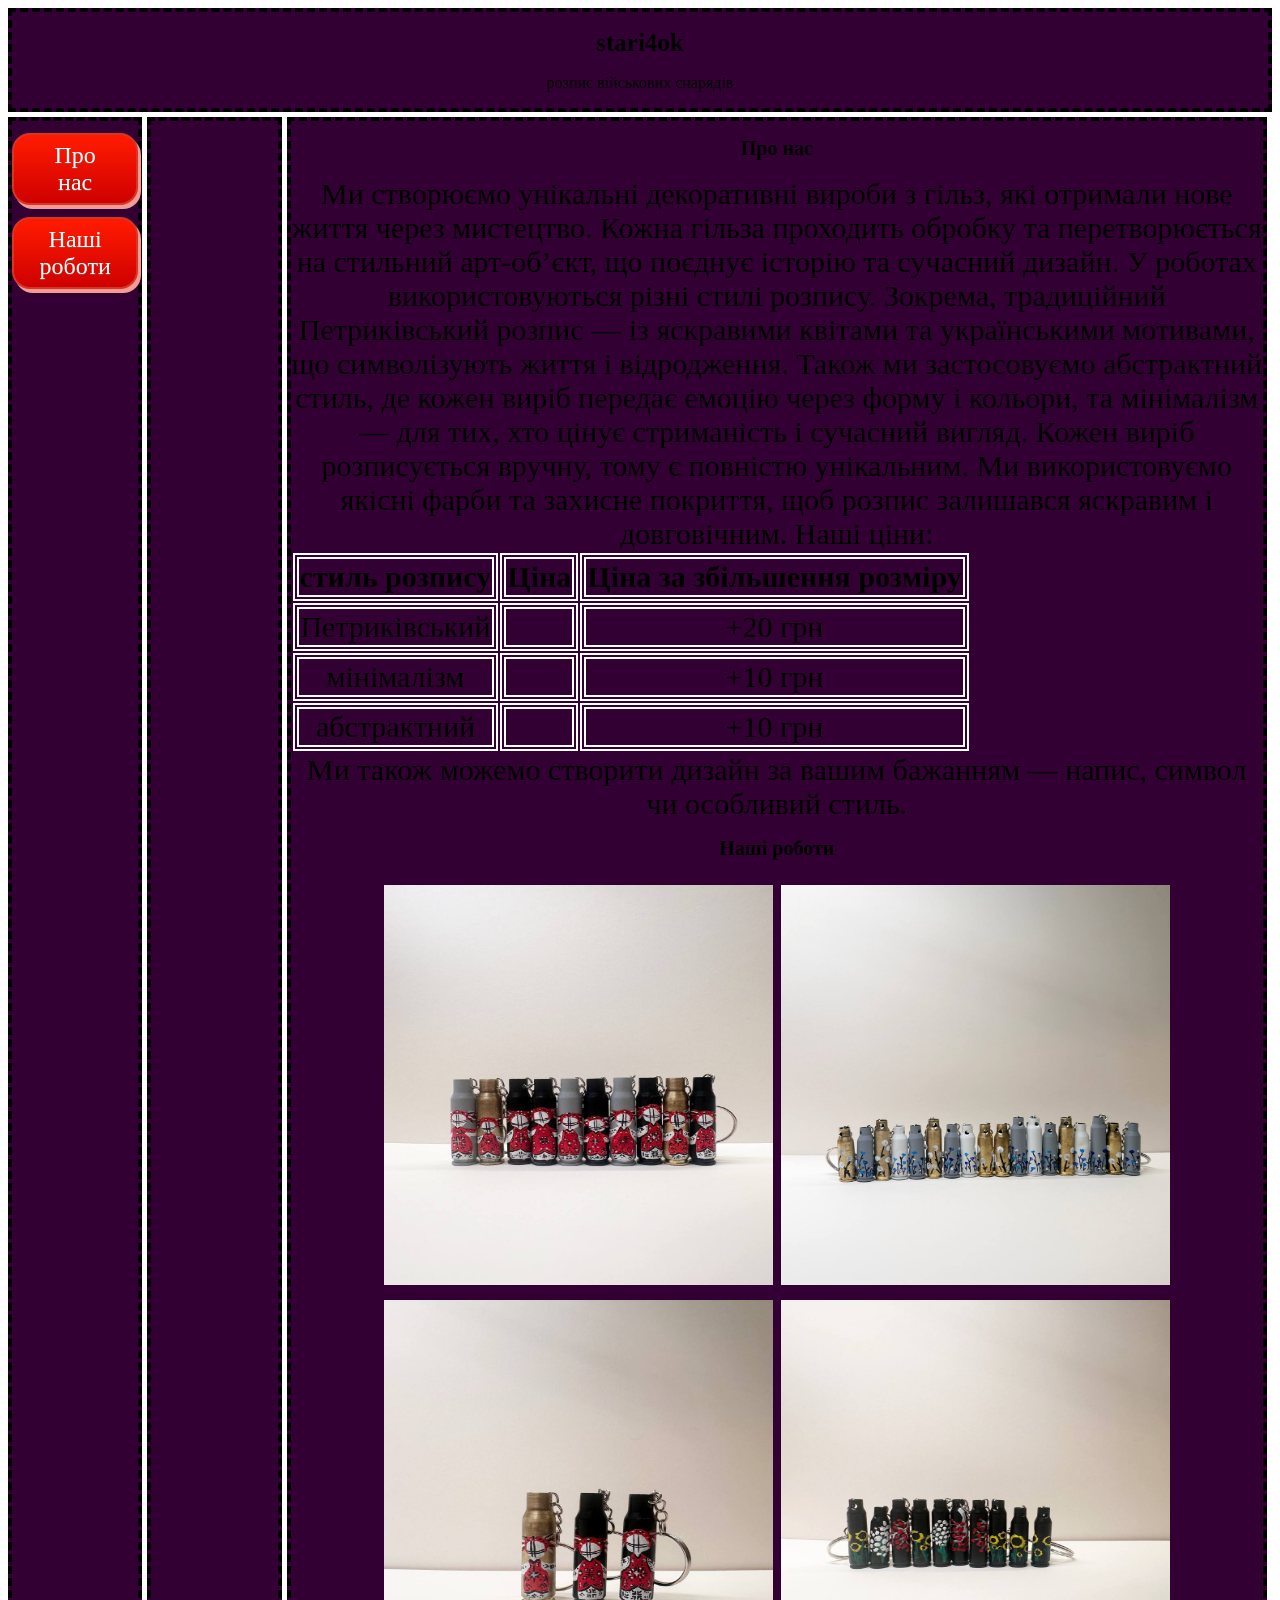
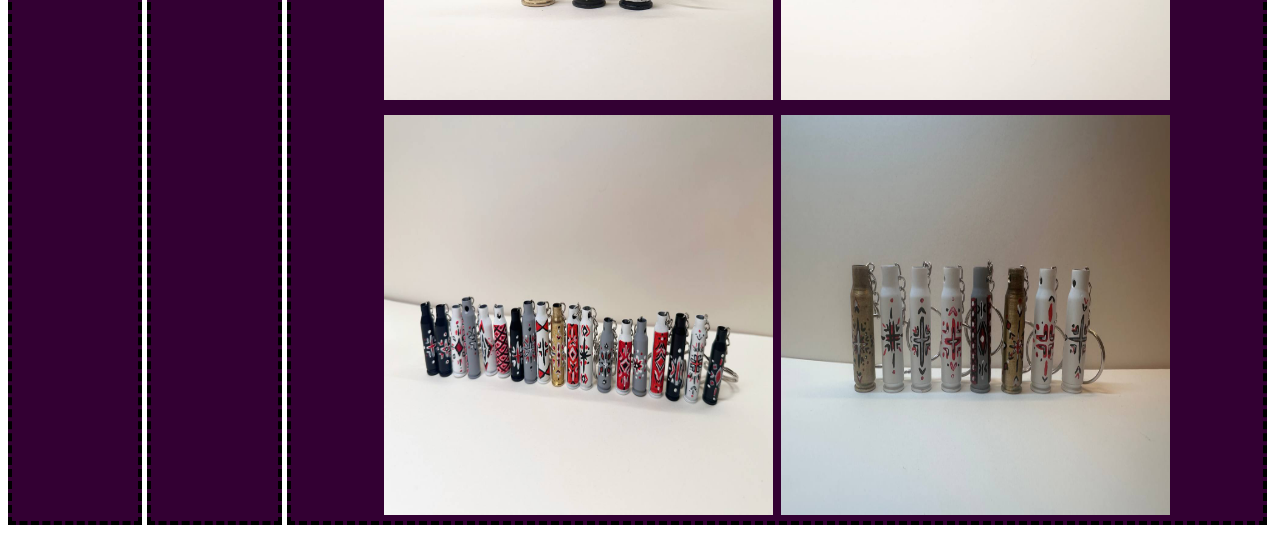
<file: WEB дизайн проекти/index.html>
<!DOCTYPE html>
<html lang="en">
<head>
    <meta charset="UTF-8">
    <meta name="viewport" content="width=device-width, initial-scale=1.0">
    <title>Document</title>
    <link rel="stylesheet" href="css/stari4ok.css">
</head>
<body>
    <header>
        <h1>stari4ok</h1>
        <p>розпис військових снарядів</p>
    </header>
    <div class="ff">
        <nav>
            <a href ="#aboutOur" class = "mB">Про нас</a>
            <a href ="#ourWork" class = "mB">Наші роботи</a>
        </nav>
        <aside>

        </aside>
        <main>
            <h2 id="aboutOur">Про нас</h2>
            <section>
                <article>
                    Ми створюємо унікальні декоративні вироби з гільз, які отримали нове життя через мистецтво. Кожна гільза проходить обробку та перетворюється на стильний арт-об’єкт, що поєднує історію та сучасний дизайн.

                    У роботах використовуються різні стилі розпису. Зокрема, традиційний Петриківський розпис — із яскравими квітами та українськими мотивами, що символізують життя і відродження. Також ми застосовуємо абстрактний стиль, де кожен виріб передає емоцію через форму і кольори, та мінімалізм — для тих, хто цінує стриманість і сучасний вигляд.

                    Кожен виріб розписується вручну, тому є повністю унікальним. Ми використовуємо якісні фарби та захисне покриття, щоб розпис залишався яскравим і довговічним.

                    Наші ціни:
                    <table>
                        <thead>
                            <th>стиль розпису</th>
                            <th>Ціна</th>
                            <th>Ціна за збільшення розміру</th>
                        </thead>
                        <thead>
                            <tr>
                                <td>Петриківський</td>
                                <td></td>
                                <td>+20 грн</td>
                            </tr>
                            <tr>
                                <td>мінімалізм</td>
                                <td></td>
                                <td>+10 грн</td>
                            </tr>
                            <tr>
                                <td>абстрактний</td>
                                <td></td>
                                <td>+10 грн</td>
                            </tr>
                        </thead>
                    </table>

                    Ми також можемо створити дизайн за вашим бажанням — напис, символ чи особливий стиль.
                </article>
            </section>
            <h2 id="ourWork">Наші роботи</h2>
            <section>
                <article>
                    <img src="img/photo_2026-01-20_18-07-47.jpg" frameborder="0" class="pc"></img>
                    <img src="img/photo_2026-01-20_18-07-48 (2).jpg" frameborder="0" class="pc"></img>
                    <img src="img/photo_2026-01-20_18-07-48.jpg" frameborder="0" class="pc"></img>
                    <img src="img/photo_2026-01-20_18-07-49 (2).jpg" frameborder="0" class="pc"></img>
                    <img src="img/photo_2026-01-20_18-07-49.jpg" frameborder="0" class="pc"></img>
                    <img src="img/photo_2026-01-21_17-43-55.jpg" frameborder="0" class="pc"></img>
                </article>
            </section>
        </main>
        <footer>

        </footer>
    </div>
</body>
</html>
</file>
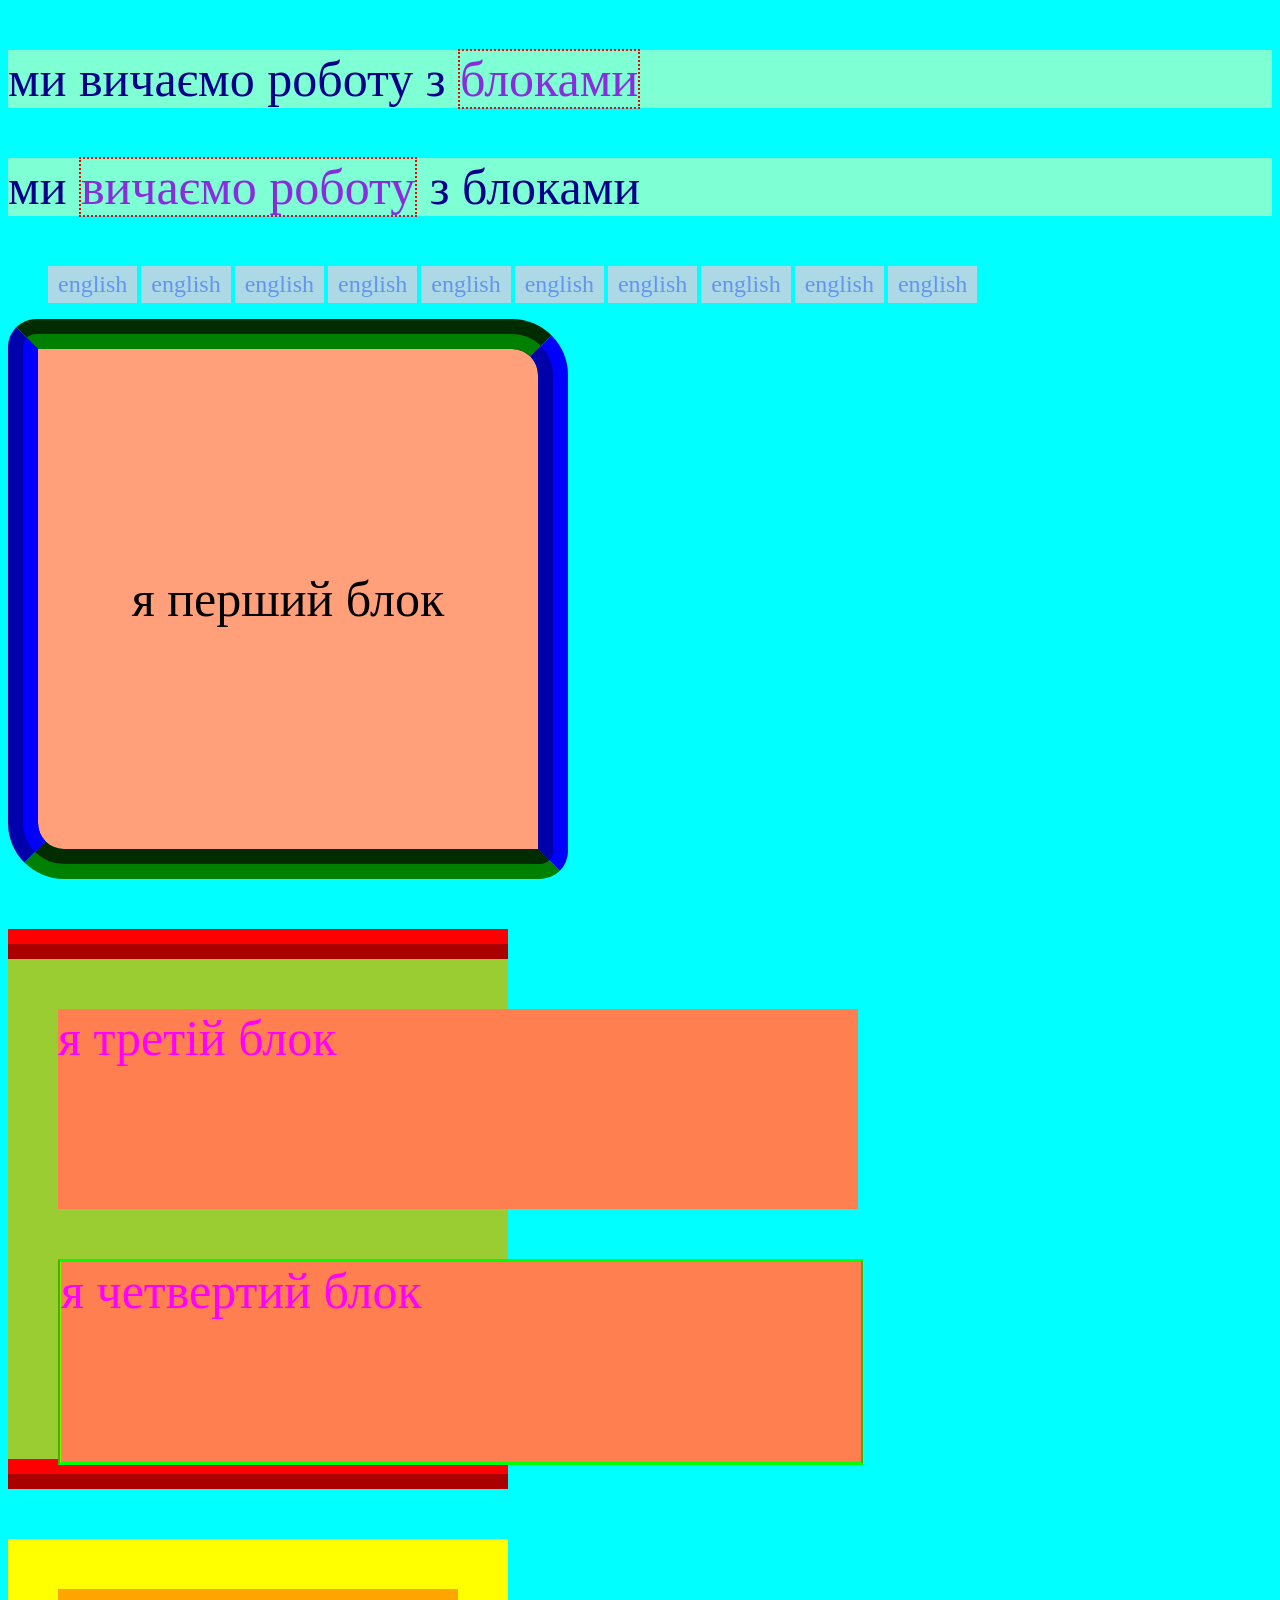
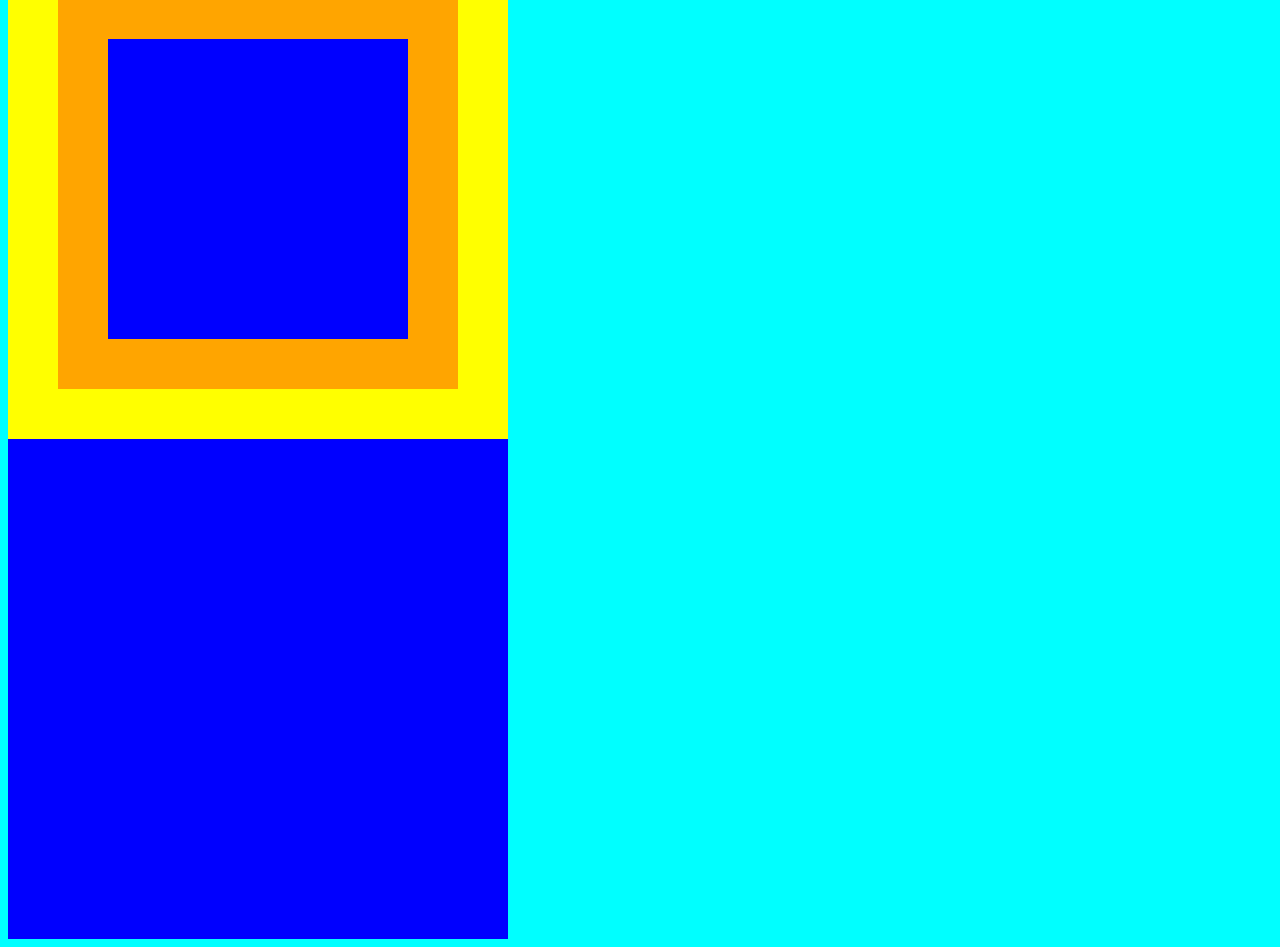
<file: WEB дизайн проекти/blocks.html>
<!DOCTYPE html>
<html lang="en">
<head>
    <meta charset="UTF-8">
    <meta name="viewport" content="width=device-width, initial-scale=1.0">
    <title>blocks</title>
    <link rel="stylesheet" href="css/block.css">
</head>
<body>
    <p>ми вичаємо роботу з <span>блоками</span></p>
    <p>ми <span>вичаємо роботу</span> з блоками</p>
    <ul>
        <li>english</li>
        <li>english</li>
        <li>english</li>
        <li>english</li>
        <li>english</li>
        <li>english</li>
        <li>english</li>
        <li>english</li>
        <li>english</li>
        <li>english</li>
    </ul>
    <div id="d1"> я перший блок</div>
    <div id="d2">
        <div id="d3">я третій блок</div>
        <div id="d4">я четвертий блок</div>
    </div>
    <div id="t1">
        <div id="t2">
            <div id="t3"></div>
        </div>
    </div>
    <div id="s1">
        <div id="s2">
            <div id="s3"></div>
        </div>
    </div>
</body>
</html>
</file>
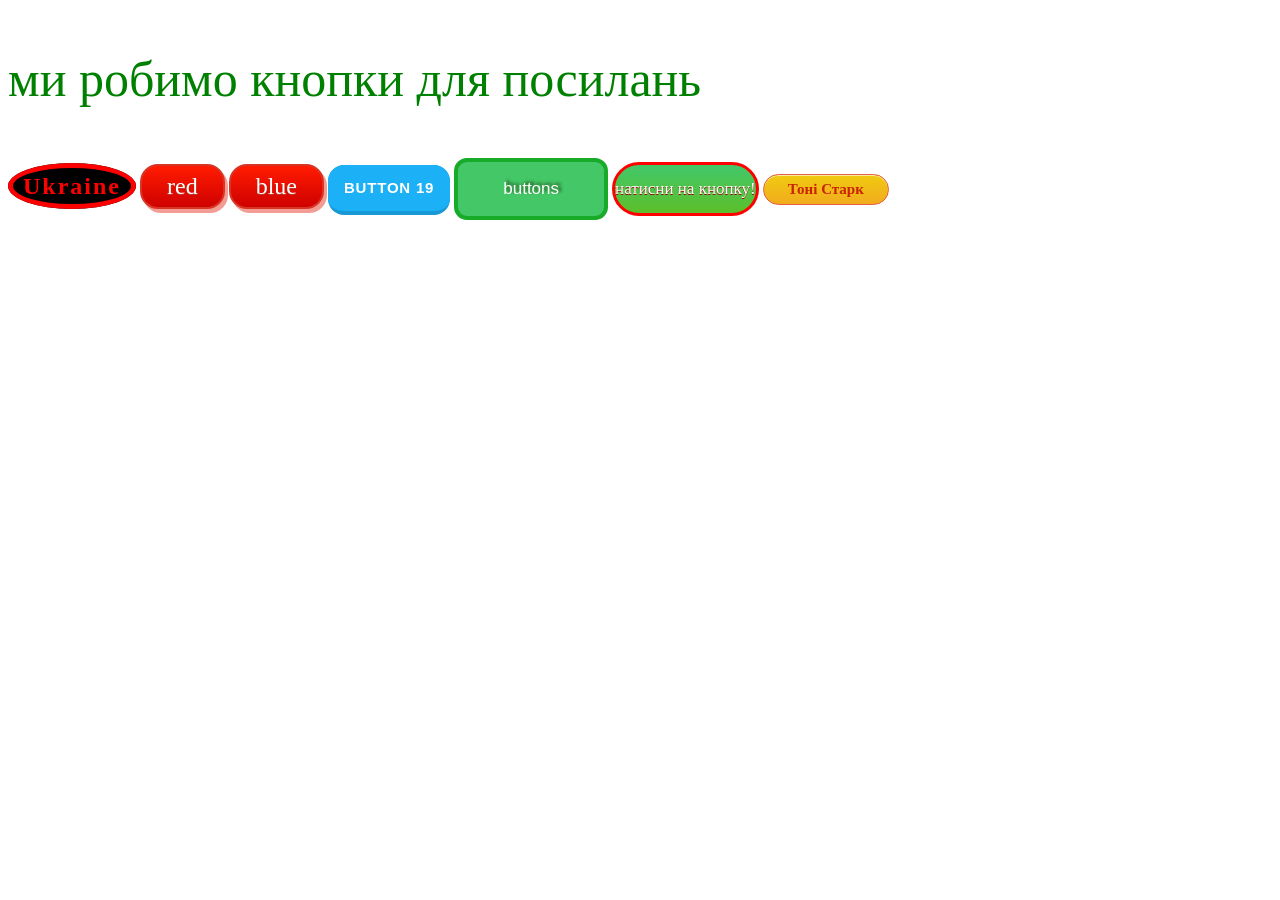
<file: WEB дизайн проекти/button.html>
<!DOCTYPE html>
<html lang="en">
<head>
    <meta charset="UTF-8">
    <meta name="viewport" content="width=device-width, initial-scale=1.0">
    <title>Document</title>
    <link rel="stylesheet" href="css/Button.Css">
</head>
<body>
    <p>ми робимо кнопки для посилань</p>
    <a href="text.html" target="_blank" class="a1">Ukraine</a>
    <a href="text.html" class="myButton" target="_blank">red</a>
    <a href="text.html" class = "myButton" target="_blank">blue</a>
    <a href="text.html" class="button-19">Button 19</a>
    <a href="https://www.bestcssbuttongenerator.com/" class="myButtton" target="_blank">buttons</a>
    <a href="https://en.wikipedia.org/wiki/Walter_White_(Breaking_Bad)" class="рр" target="_blank">натисни на кнопку!</a>
    <a href="https://uk.wikipedia.org/wiki/%D0%A2%D0%BE%D0%BD%D1%96_%D0%A1%D1%82%D0%B0%D1%80%D0%BA" class="kk" target="_blank">Тоні Старк</a>
</body>
</html>
</file>
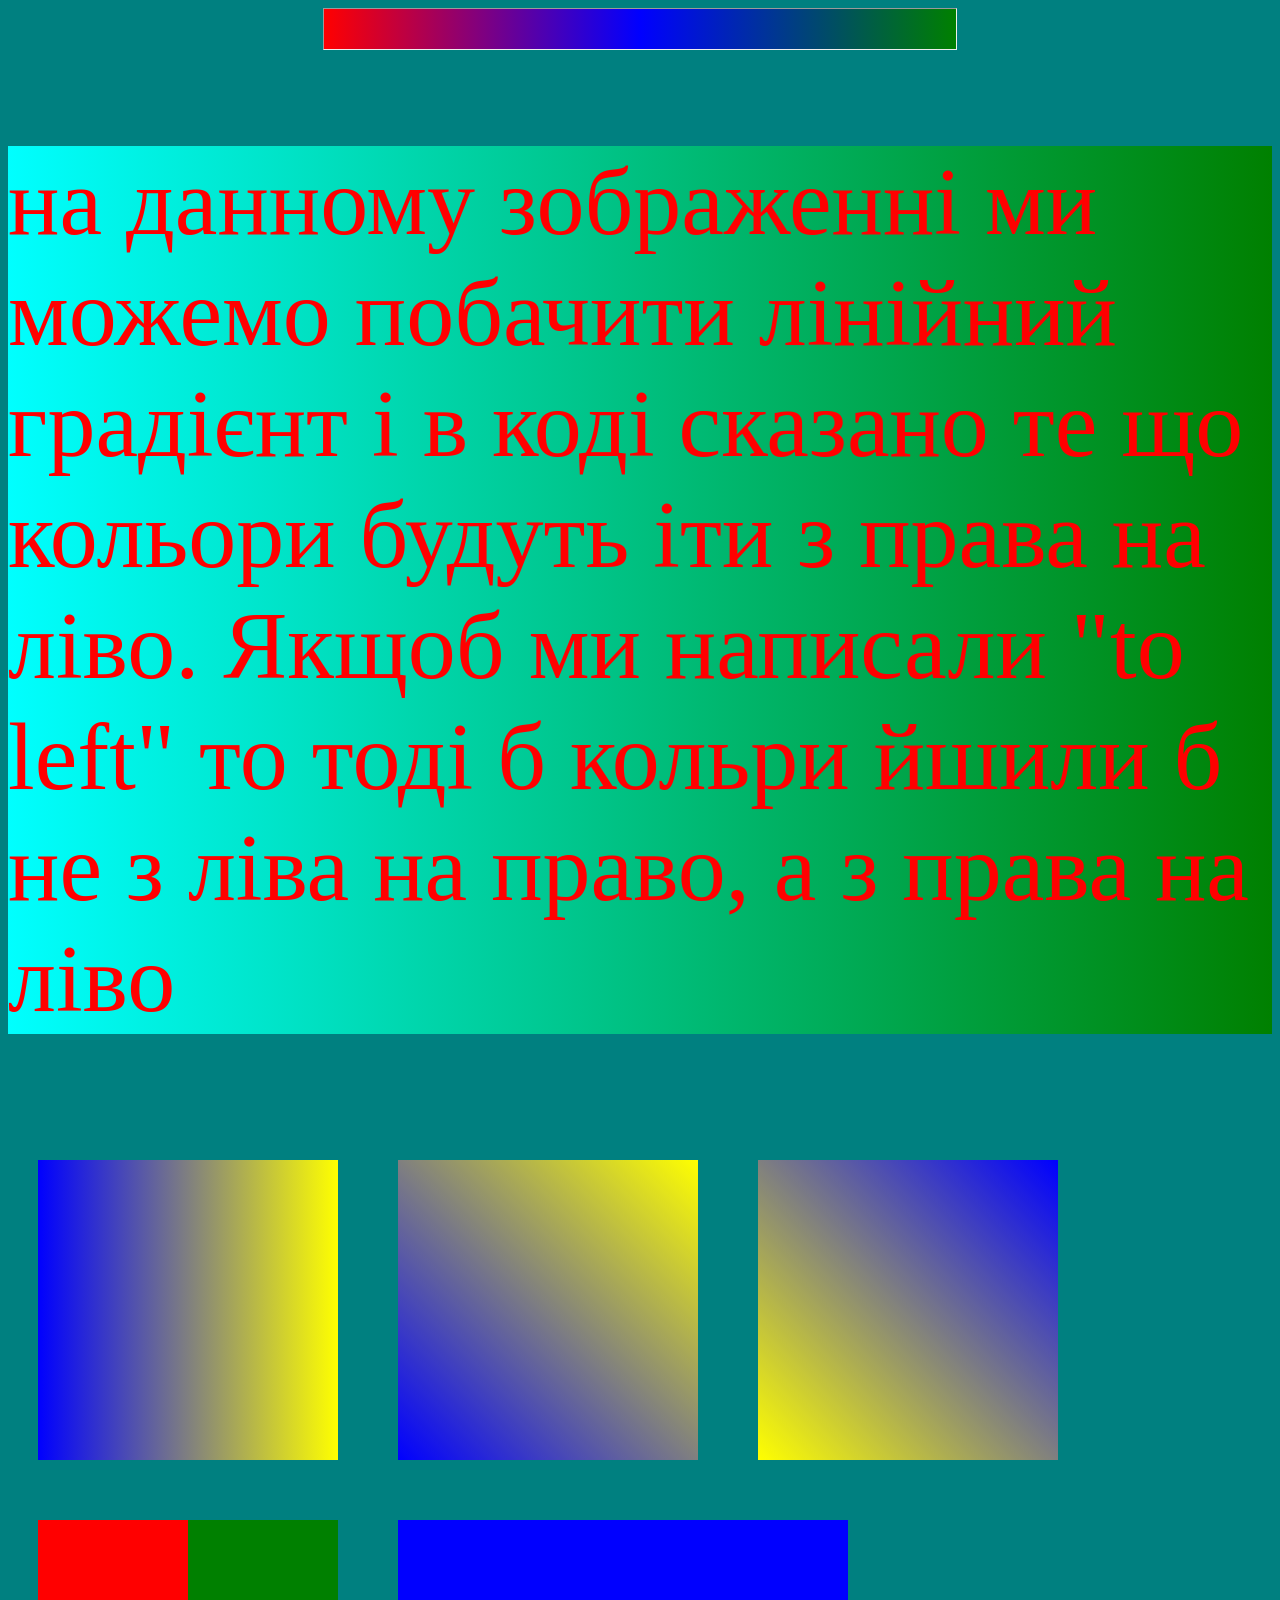
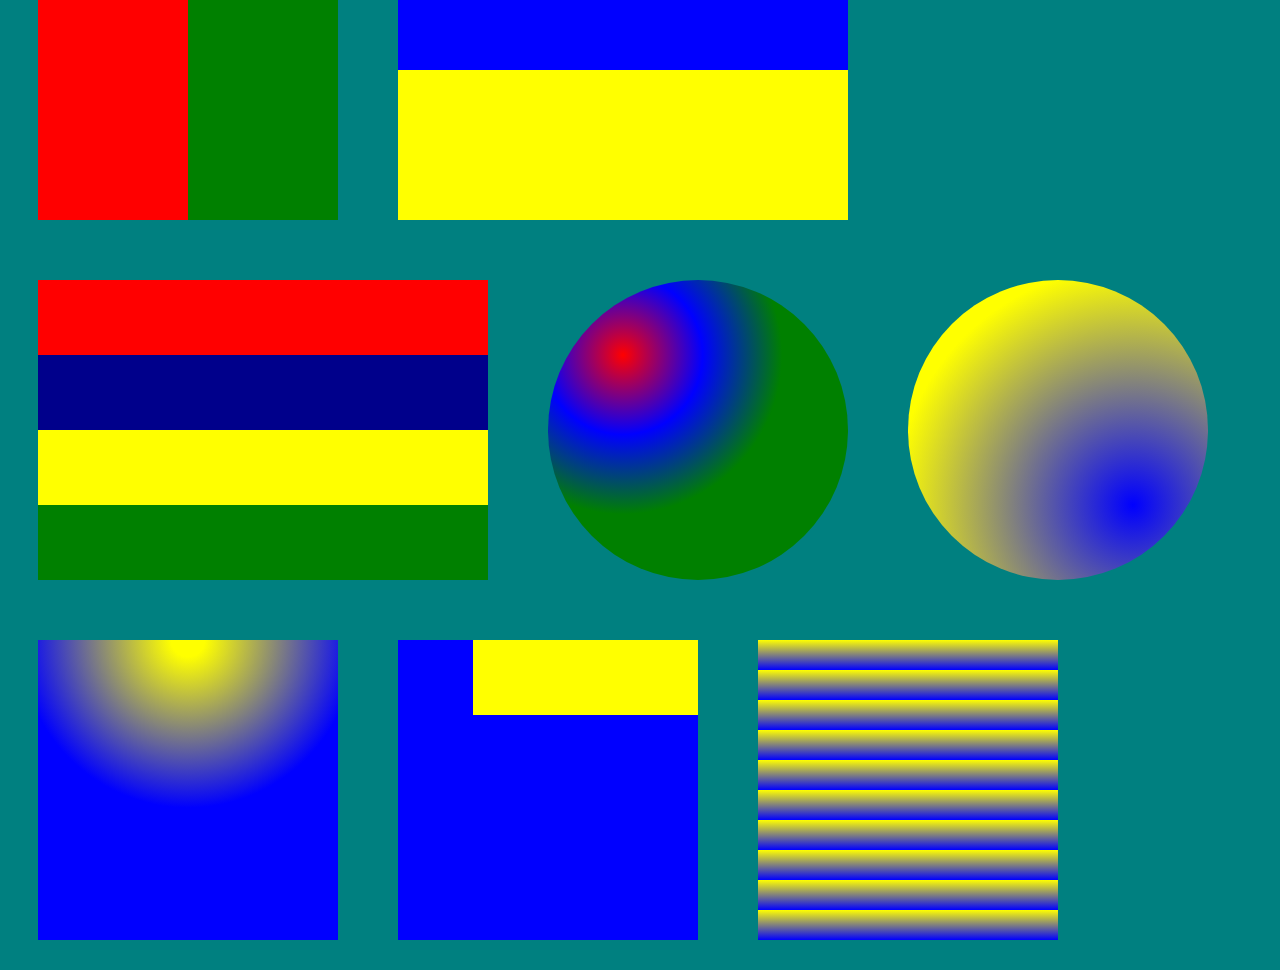
<file: WEB дизайн проекти/Gradients.html>
<!DOCTYPE html>
<html lang="uk">
<head>
    <meta charset="UTF-8">
    <meta name="viewport" content="width=device-width, initial-scale=1.0">
    <title>gradients</title>
    <style>
        body {
            background-color: teal;
        }
        p {
            color: red;
            font-size: 1in;
            background: linear-gradient(to left, green, aqua);
        }
        div {
            width: 300px;
            height: 300px;
            margin: 30px;
            float: left;
        }
    </style>
</head>
<body>
    <hr Style="background: linear-gradient(to right, red, blue,green); width: 50%; height: 40px;">
    <p margin="300px">на данному зображенні ми можемо побачити лінійний градієнт і в коді сказано те що кольори будуть іти з права на ліво. Якщоб ми написали "to left" то тоді б кольри йшили б не з ліва на право, а з права на ліво</p>
    <div style="background: linear-gradient(to right, blue,yellow);"></div>
    <div style="background: linear-gradient(45deg, blue,yellow);"></div>
    <div style="background: linear-gradient(225deg, blue,yellow);"></div>
    <div style="background: linear-gradient(to right, red 50%, green 50%);"></div>
    <div style="background: linear-gradient(blue 50%,yellow 50%); width: 450px;"></div>
    <div style="background: linear-gradient(to bottom, red 0% 25%,darkblue 25% 50%,yellow 50% 75%,green 75% 100%); width: 450px;"></div>
    <div style="background: radial-gradient(circle at 25% 25%, red, blue, green 50%); border-radius: 3in;"></div>
    <div style="background: radial-gradient(circle at 75% 75%,blue,yellow 75%); border-radius: 3in;"></div>
    <div style="background: radial-gradient(circle at 50% 0%, yellow 5%, blue 50%);"></div>
    <div style="background: conic-gradient(at 25% 25%, yellow 0% 25%, blue 25%);"></div>
    <div style="background: repeating-linear-gradient(yellow 10%, blue 20%);"></div>
</body>
</html>
</file>
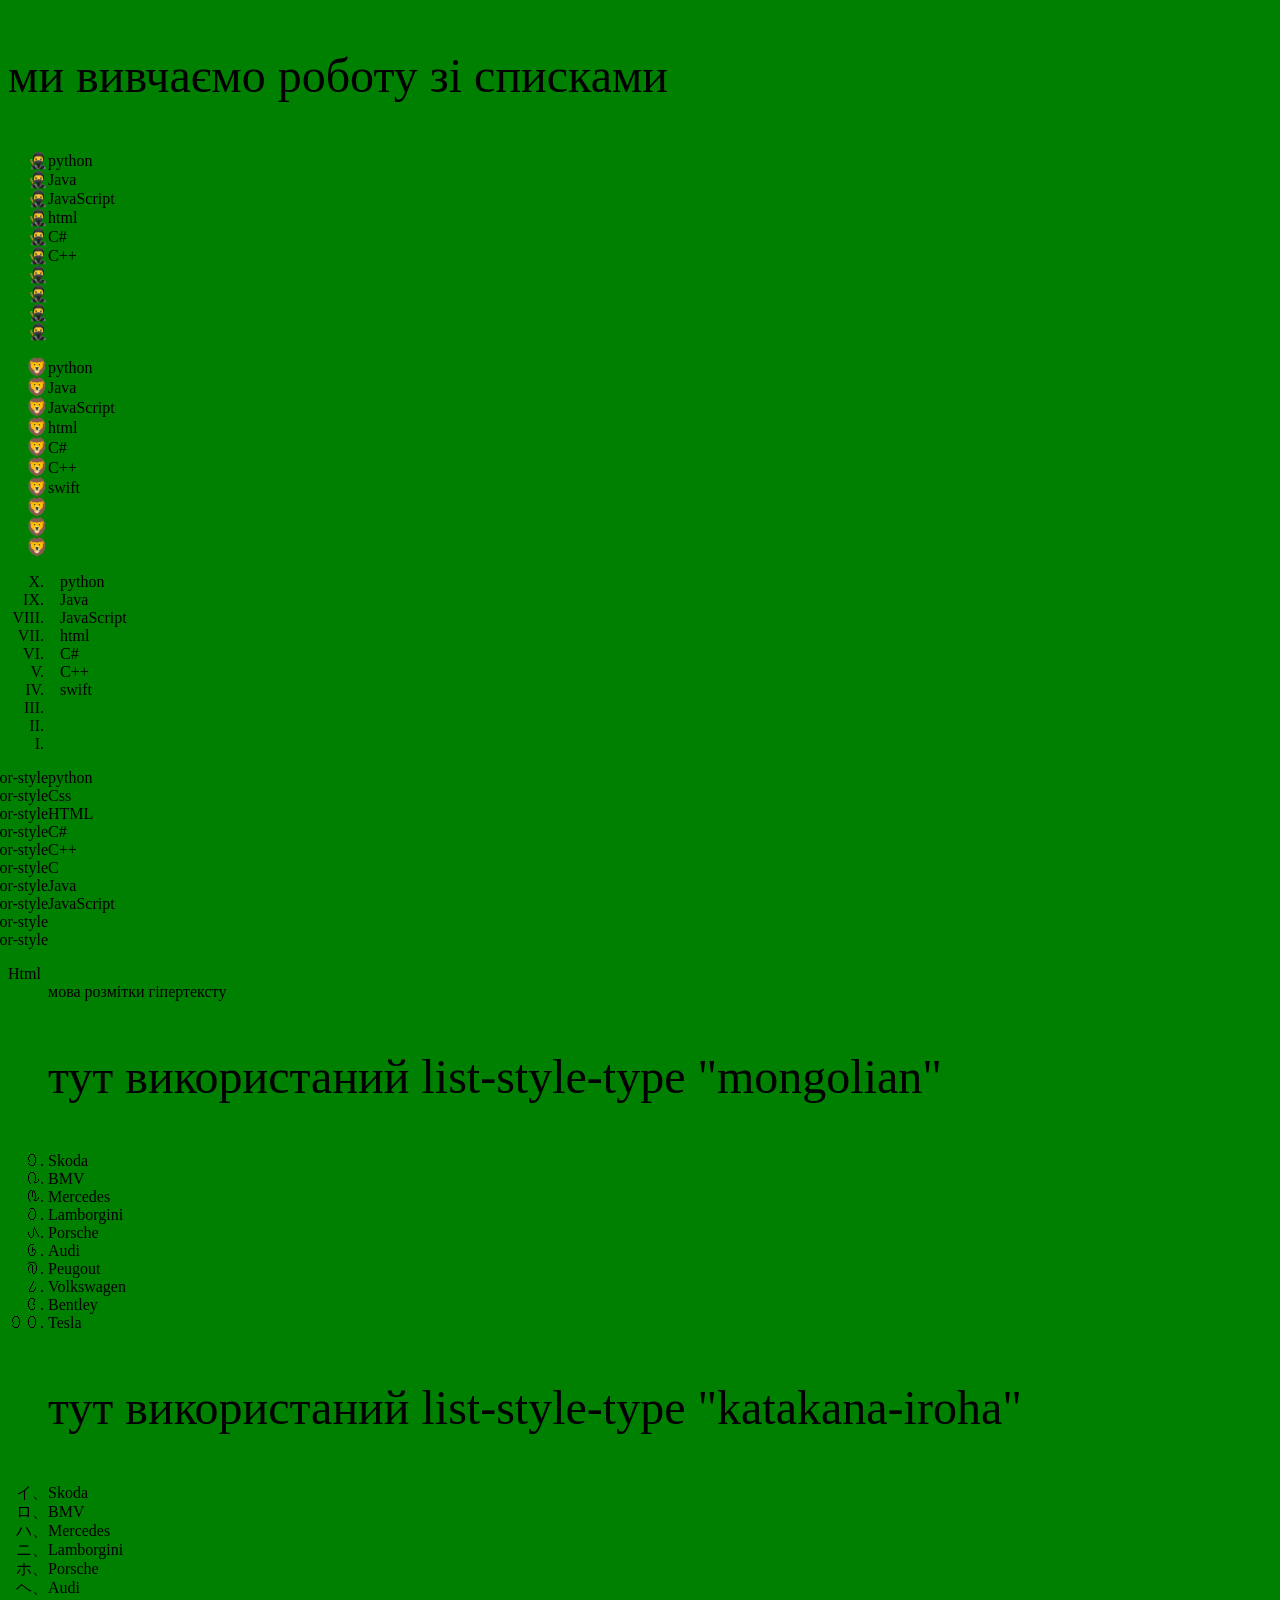
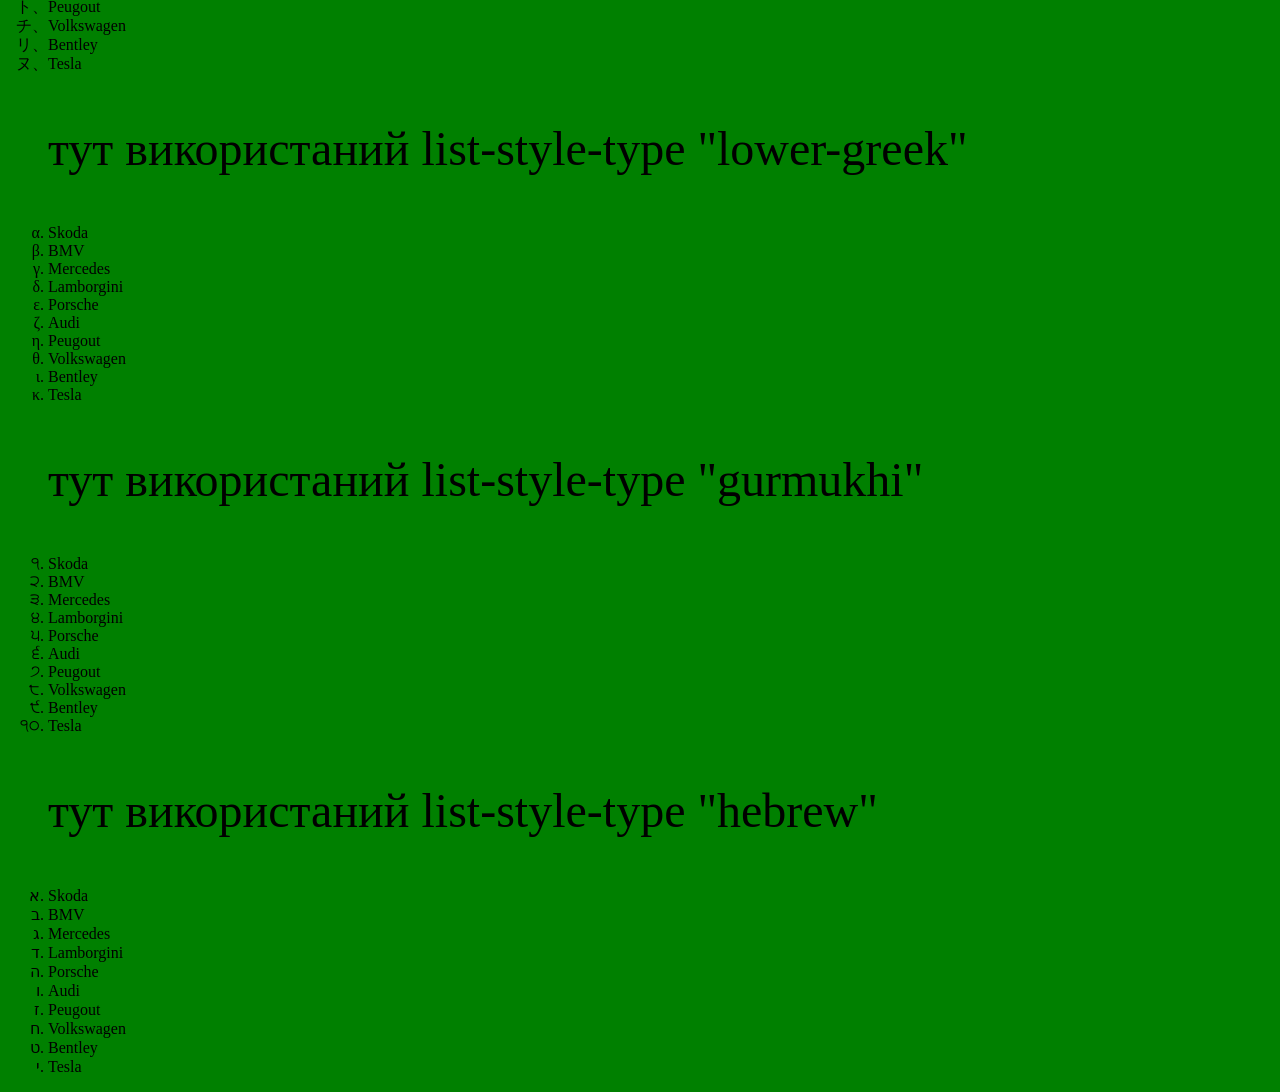
<file: WEB дизайн проекти/lists.html>
<!DOCTYPE html>
<html lang="en">
<head>
    <meta charset="UTF-8">
    <meta name="viewport" content="width=device-width, initial-scale=1.0">
    <title>lists</title>
    <link rel="stylesheet" href="css/lists.css">
</head>
<body>
    <p>ми вивчаємо роботу зі списками</p>
    <ul style = "list-style-type:'\1F977';">
        <li>python</li>
        <li>Java</li>
        <li>JavaScript</li>
        <li>html</li>
        <li>C#</li>
        <li>C++</li>
        <li></li>
        <li></li>
        <li></li>
        <li></li>
    </ul>
    <ul style="list-style-type: '\1F981';" class="l1">
        <li>python</li>
        <li>Java</li>
        <li>JavaScript</li>
        <li>html</li>
        <li>C#</li>
        <li>C++</li>
        <li>swift</li>
        <li></li>
        <li></li>
        <li></li>
    </ul>
    <ol reversed style="list-style-type: upper-roman;" class = "l2">
        <li>python</li>
        <li>Java</li>
        <li>JavaScript</li>
        <li>html</li>
        <li>C#</li>
        <li>C++</li>
        <li>swift</li>
        <li></li>
        <li></li>
        <li></li>
    </ol>
    <ul style="list-style-type: 'egor-style';">
        <li>python</li>
        <li>Css</li>
        <li>HTML</li>
        <li>C#</li>
        <li>C++</li>
        <li>C</li>
        <li>Java</li>
        <li>JavaScript</li>
        <li></li>
        <li></li>
    </ul>
    <dl>
        <dt>Html</dt>
        <dd>мова розмітки гіпертексту</dd>
    </dl>
    <ul class="l3">
        <p>тут використаний list-style-type "mongolian"</p>
        <li>Skoda</li>
        <li>BMV</li>
        <li>Mercedes</li>
        <li>Lamborgini</li>
        <li>Porsche</li>
        <li>Audi</li>
        <li>Peugout</li>
        <li>Volkswagen</li>
        <li>Bentley</li>
        <li>Tesla</li>
    </ul>
    <ul class = "l4">
        <p>тут використаний list-style-type "katakana-iroha"</p>
        <li>Skoda</li>
        <li>BMV</li>
        <li>Mercedes</li>
        <li>Lamborgini</li>
        <li>Porsche</li>
        <li>Audi</li>
        <li>Peugout</li>
        <li>Volkswagen</li>
        <li>Bentley</li>
        <li>Tesla</li>
    </ul>
    <ul class = "l5">
        <p>тут використаний list-style-type "lower-greek"</p>
        <li>Skoda</li>
        <li>BMV</li>
        <li>Mercedes</li>
        <li>Lamborgini</li>
        <li>Porsche</li>
        <li>Audi</li>
        <li>Peugout</li>
        <li>Volkswagen</li>
        <li>Bentley</li>
        <li>Tesla</li>
    </ul>
    <ul class = "l6">
        <p>тут використаний list-style-type "gurmukhi"</p>
        <li>Skoda</li>
        <li>BMV</li>
        <li>Mercedes</li>
        <li>Lamborgini</li>
        <li>Porsche</li>
        <li>Audi</li>
        <li>Peugout</li>
        <li>Volkswagen</li>
        <li>Bentley</li>
        <li>Tesla</li>
    </ul>
    <ul class = "l7">
        <p>тут використаний list-style-type "hebrew"</p>
        <li>Skoda</li>
        <li>BMV</li>
        <li>Mercedes</li>
        <li>Lamborgini</li>
        <li>Porsche</li>
        <li>Audi</li>
        <li>Peugout</li>
        <li>Volkswagen</li>
        <li>Bentley</li>
        <li>Tesla</li>
    </ul>
</body>
</html>
</file>
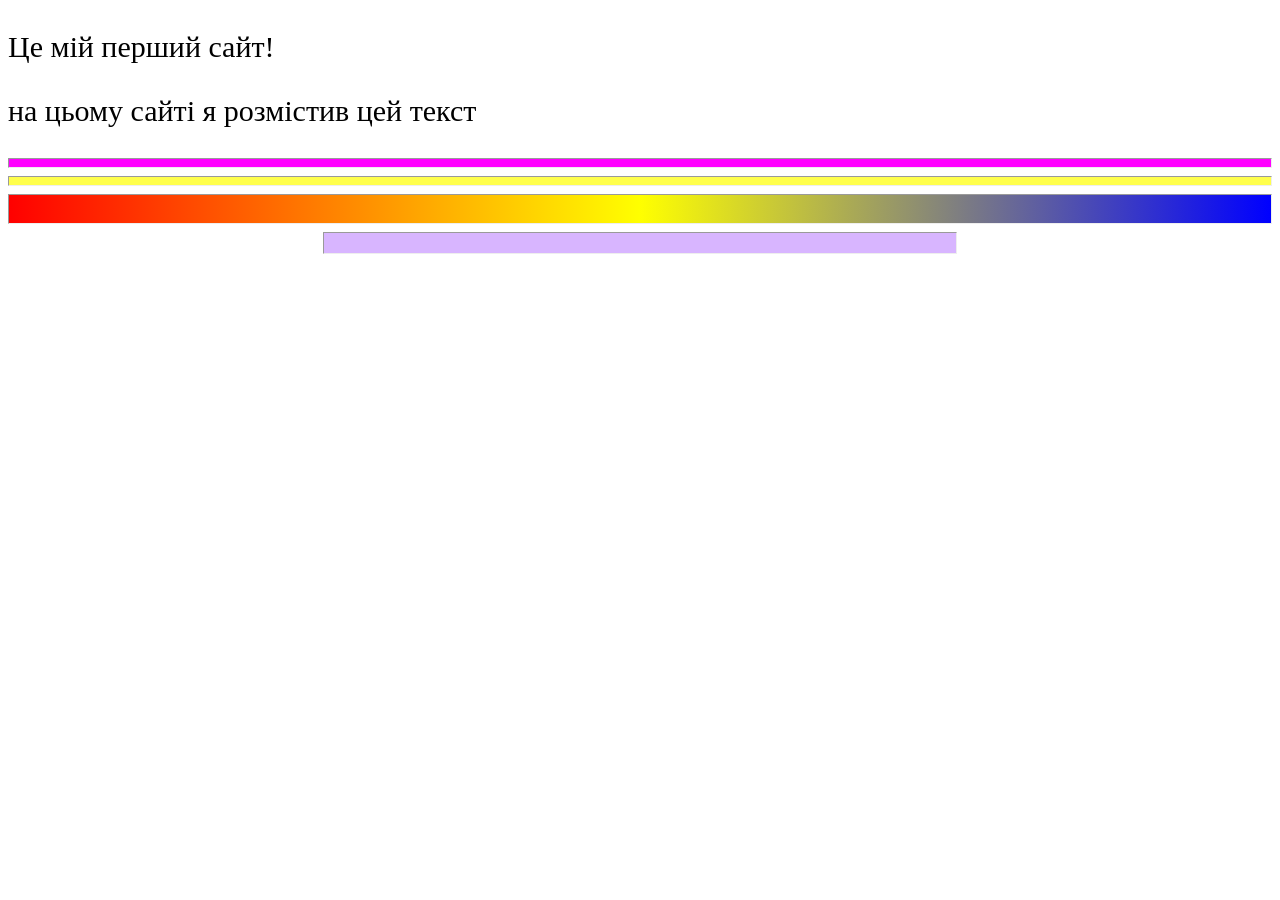
<file: WEB дизайн проекти/MyFirstProject.html>
<!DOCTYPE html>
<html lang="uk">
<head>
    <meta charset="UTF-8">
    <meta name="viewport" content="width=device-width, initial-scale=1.0">
    <title>My site</title>
</head>
<body>
   <p style="font-size: 30px;">Це мій перший сайт!</p>
   <p style="font-size: 30px;">на цьому сайті я розмістив цей текст</p>
   <hr style="background-color: #f0f;" size="10px">
   <hr style="background-color: rgba(255,255,0,0.7);" size= "10px">
   <hr style="background: linear-gradient(to left,blue,yellow,red);" size="30px">
   <hr style="background-color: rgba(200,150,255,0.7); width: 50%; height: 20px;">
</body>
</html>
</file>
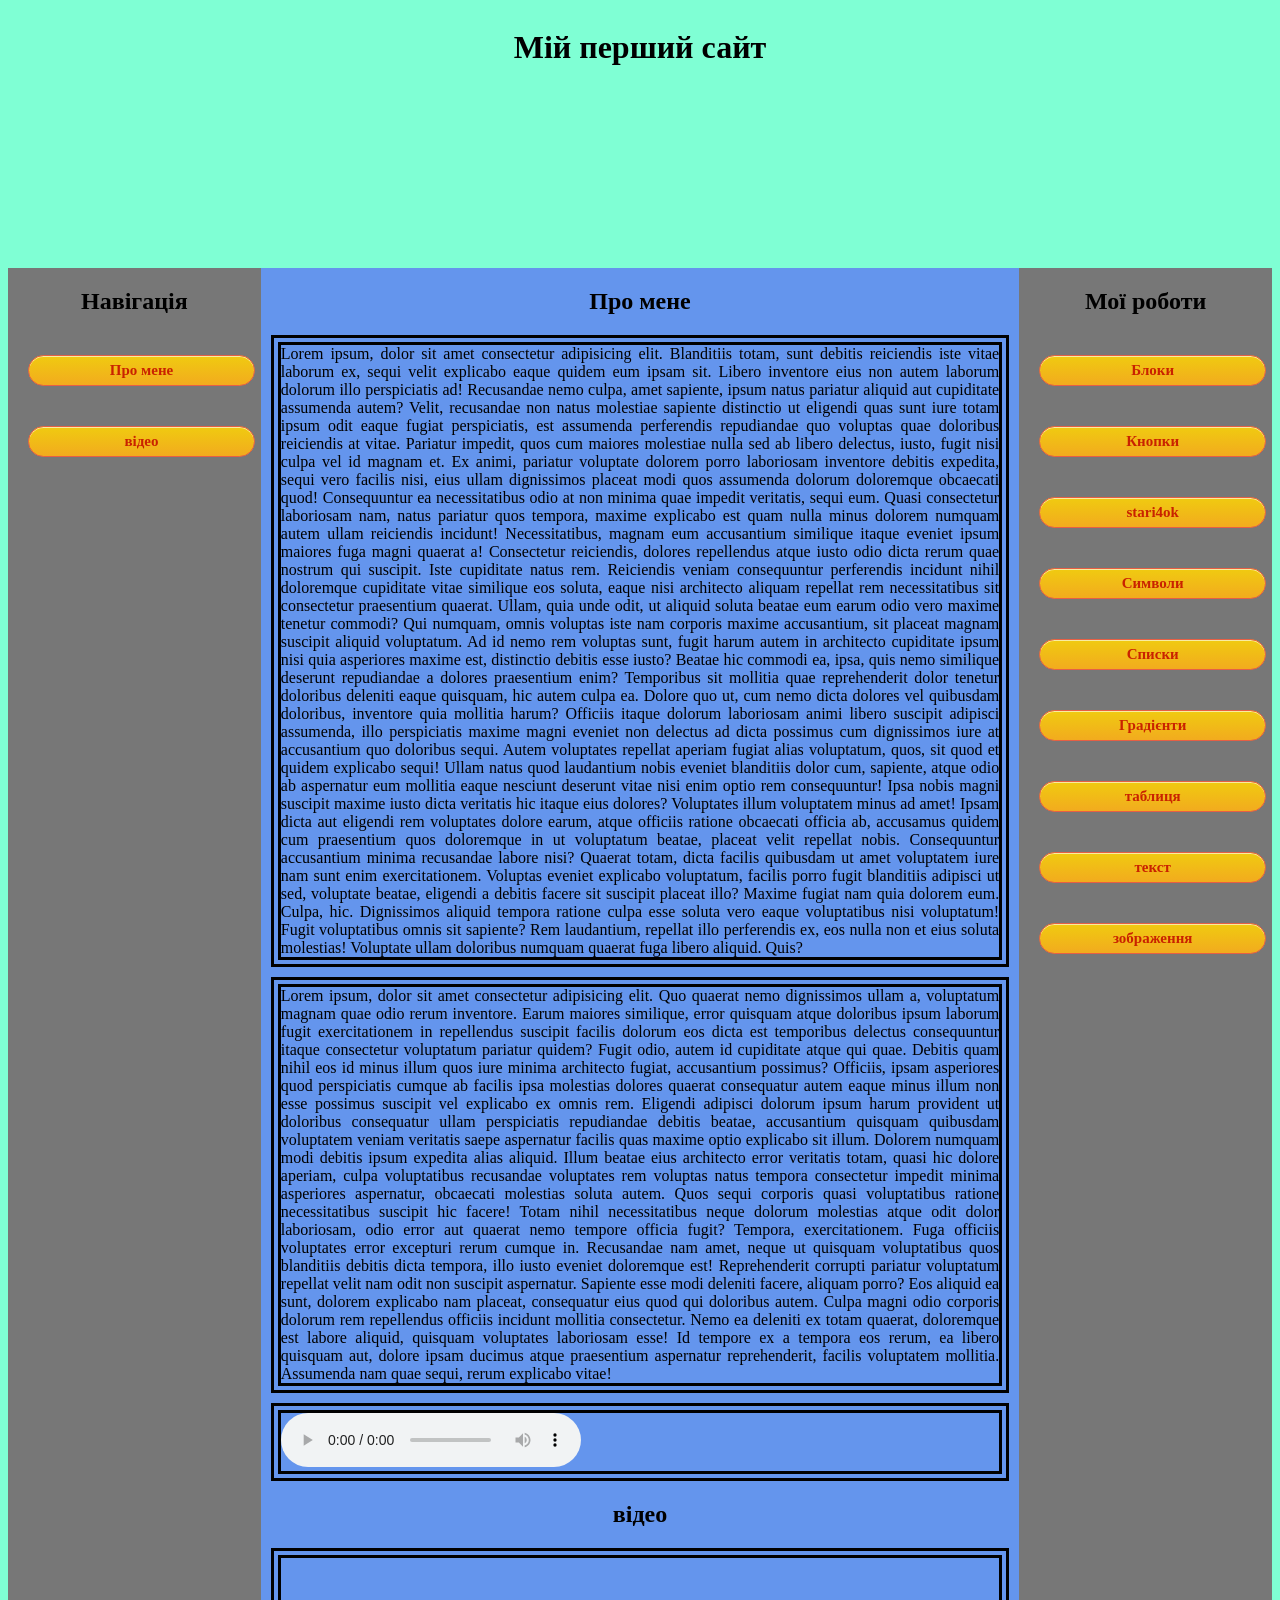
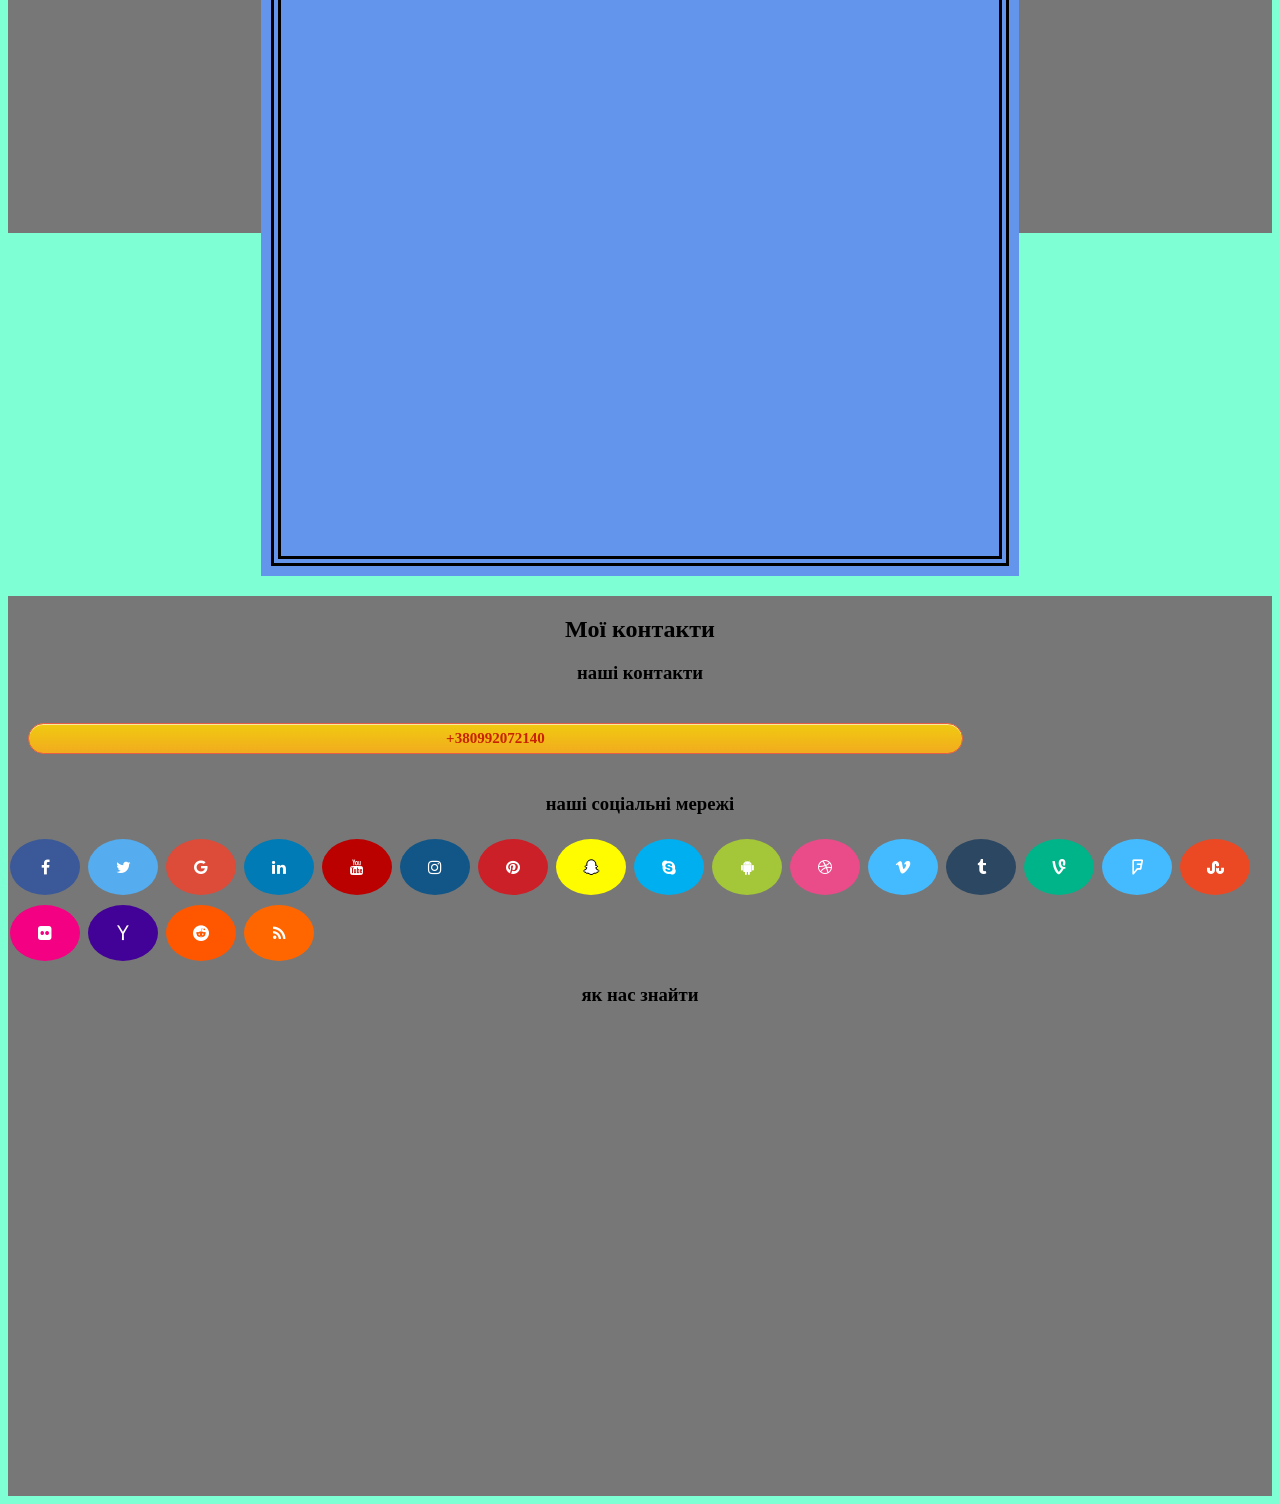
<file: WEB дизайн проекти/site.html>
<!DOCTYPE html>
<html lang="en">
<head>
    <meta charset="UTF-8">
    <meta name="viewport" content="width=device-width, initial-scale=1.0">
    <title>Document</title>
    <link rel="stylesheet" href="css/site.css">
    <link rel="shortcut icon" href="img/favicon_io.zip">
    <link rel="stylesheet" href="https://cdnjs.cloudflare.com/ajax/libs/font-awesome/4.7.0/css/font-awesome.min.css">
</head>
<body>
    <header>
        <h1>Мій перший сайт</h1>
    </header>
    <nav>
        <h2>Навігація</h2>
        <a href="#aboutme" class="kk">Про мене</a>
        <a href="#video" class="kk">відео</a>
    </nav>
    <main>
        <h2 id="aboutme">Про мене</h2>
        <section>
            <article>
                Lorem ipsum, dolor sit amet consectetur adipisicing elit. Blanditiis totam, sunt debitis reiciendis iste vitae laborum ex, sequi velit explicabo eaque quidem eum ipsam sit. Libero inventore eius non autem laborum dolorum illo perspiciatis ad! Recusandae nemo culpa, amet sapiente, ipsum natus pariatur aliquid aut cupiditate assumenda autem? Velit, recusandae non natus molestiae sapiente distinctio ut eligendi quas sunt iure totam ipsum odit eaque fugiat perspiciatis, est assumenda perferendis repudiandae quo voluptas quae doloribus reiciendis at vitae. Pariatur impedit, quos cum maiores molestiae nulla sed ab libero delectus, iusto, fugit nisi culpa vel id magnam et. Ex animi, pariatur voluptate dolorem porro laboriosam inventore debitis expedita, sequi vero facilis nisi, eius ullam dignissimos placeat modi quos assumenda dolorum doloremque obcaecati quod! Consequuntur ea necessitatibus odio at non minima quae impedit veritatis, sequi eum. Quasi consectetur laboriosam nam, natus pariatur quos tempora, maxime explicabo est quam nulla minus dolorem numquam autem ullam reiciendis incidunt! Necessitatibus, magnam eum accusantium similique itaque eveniet ipsum maiores fuga magni quaerat a! Consectetur reiciendis, dolores repellendus atque iusto odio dicta rerum quae nostrum qui suscipit. Iste cupiditate natus rem. Reiciendis veniam consequuntur perferendis incidunt nihil doloremque cupiditate vitae similique eos soluta, eaque nisi architecto aliquam repellat rem necessitatibus sit consectetur praesentium quaerat. Ullam, quia unde odit, ut aliquid soluta beatae eum earum odio vero maxime tenetur commodi? Qui numquam, omnis voluptas iste nam corporis maxime accusantium, sit placeat magnam suscipit aliquid voluptatum. Ad id nemo rem voluptas sunt, fugit harum autem in architecto cupiditate ipsum nisi quia asperiores maxime est, distinctio debitis esse iusto? Beatae hic commodi ea, ipsa, quis nemo similique deserunt repudiandae a dolores praesentium enim? Temporibus sit mollitia quae reprehenderit dolor tenetur doloribus deleniti eaque quisquam, hic autem culpa ea. Dolore quo ut, cum nemo dicta dolores vel quibusdam doloribus, inventore quia mollitia harum? Officiis itaque dolorum laboriosam animi libero suscipit adipisci assumenda, illo perspiciatis maxime magni eveniet non delectus ad dicta possimus cum dignissimos iure at accusantium quo doloribus sequi. Autem voluptates repellat aperiam fugiat alias voluptatum, quos, sit quod et quidem explicabo sequi! Ullam natus quod laudantium nobis eveniet blanditiis dolor cum, sapiente, atque odio ab aspernatur eum mollitia eaque nesciunt deserunt vitae nisi enim optio rem consequuntur! Ipsa nobis magni suscipit maxime iusto dicta veritatis hic itaque eius dolores? Voluptates illum voluptatem minus ad amet! Ipsam dicta aut eligendi rem voluptates dolore earum, atque officiis ratione obcaecati officia ab, accusamus quidem cum praesentium quos doloremque in ut voluptatum beatae, placeat velit repellat nobis. Consequuntur accusantium minima recusandae labore nisi? Quaerat totam, dicta facilis quibusdam ut amet voluptatem iure nam sunt enim exercitationem. Voluptas eveniet explicabo voluptatum, facilis porro fugit blanditiis adipisci ut sed, voluptate beatae, eligendi a debitis facere sit suscipit placeat illo? Maxime fugiat nam quia dolorem eum. Culpa, hic. Dignissimos aliquid tempora ratione culpa esse soluta vero eaque voluptatibus nisi voluptatum! Fugit voluptatibus omnis sit sapiente? Rem laudantium, repellat illo perferendis ex, eos nulla non et eius soluta molestias! Voluptate ullam doloribus numquam quaerat fuga libero aliquid. Quis?
            </article>
            <article>
                Lorem ipsum, dolor sit amet consectetur adipisicing elit. Quo quaerat nemo dignissimos ullam a, voluptatum magnam quae odio rerum inventore. Earum maiores similique, error quisquam atque doloribus ipsum laborum fugit exercitationem in repellendus suscipit facilis dolorum eos dicta est temporibus delectus consequuntur itaque consectetur voluptatum pariatur quidem? Fugit odio, autem id cupiditate atque qui quae. Debitis quam nihil eos id minus illum quos iure minima architecto fugiat, accusantium possimus? Officiis, ipsam asperiores quod perspiciatis cumque ab facilis ipsa molestias dolores quaerat consequatur autem eaque minus illum non esse possimus suscipit vel explicabo ex omnis rem. Eligendi adipisci dolorum ipsum harum provident ut doloribus consequatur ullam perspiciatis repudiandae debitis beatae, accusantium quisquam quibusdam voluptatem veniam veritatis saepe aspernatur facilis quas maxime optio explicabo sit illum. Dolorem numquam modi debitis ipsum expedita alias aliquid. Illum beatae eius architecto error veritatis totam, quasi hic dolore aperiam, culpa voluptatibus recusandae voluptates rem voluptas natus tempora consectetur impedit minima asperiores aspernatur, obcaecati molestias soluta autem. Quos sequi corporis quasi voluptatibus ratione necessitatibus suscipit hic facere! Totam nihil necessitatibus neque dolorum molestias atque odit dolor laboriosam, odio error aut quaerat nemo tempore officia fugit? Tempora, exercitationem. Fuga officiis voluptates error excepturi rerum cumque in. Recusandae nam amet, neque ut quisquam voluptatibus quos blanditiis debitis dicta tempora, illo iusto eveniet doloremque est! Reprehenderit corrupti pariatur voluptatum repellat velit nam odit non suscipit aspernatur. Sapiente esse modi deleniti facere, aliquam porro? Eos aliquid ea sunt, dolorem explicabo nam placeat, consequatur eius quod qui doloribus autem. Culpa magni odio corporis dolorum rem repellendus officiis incidunt mollitia consectetur. Nemo ea deleniti ex totam quaerat, doloremque est labore aliquid, quisquam voluptates laboriosam esse! Id tempore ex a tempora eos rerum, ea libero quisquam aut, dolore ipsam ducimus atque praesentium aspernatur reprehenderit, facilis voluptatem mollitia. Assumenda nam quae sequi, rerum explicabo vitae!
            </article>
            <article>
                <audio controls src="c:\Users\Danya\Desktop\Пісні\Виктор Цой - Последний герой.mp3"></audio>
            </article>
        
        </section>
        <h2 id = "video">відео</h2>
        <section>
            <article>
                <iframe width="1027" height="578" src="https://www.youtube.com/embed/F-5iIHhH9C4" title="Прошел САМЫЙ СЛОЖНЫЙ ТЕХНО МОД в МАЙНКРАФТ" frameborder="0" allow="accelerometer; autoplay; clipboard-write; encrypted-media; gyroscope; picture-in-picture; web-share" referrerpolicy="strict-origin-when-cross-origin" allowfullscreen></iframe>
            </article>
        </section>
    </main>
    <aside>
        <h2>Мої роботи</h2>
        <a href="blocks.html" target="_blank" class="kk">Блоки</a>
        <a href="button.html" target="_blank" class="kk">Кнопки</a>
        <a href="stari4ok.html" target="_blank" class="kk">stari4ok</a>
        <a href="symbol.html" target="_blank" class="kk">Символи</a>
        <a href="lists.html" target="_blank" class="kk">Списки</a>
        <a href="Gradients.html" target="_blank" class="kk">Градієнти</a>
        <a href="table.Html" target="_blank" class="kk">таблиця</a>
        <a href="text.html" target="_blank" class="kk">текст</a>
        <a href="imagine.html" target="_blank" class="kk">зображення</a>
    </aside>
    <footer>
        <h2>Мої контакти</h2>
        <div>
            <h3>наші контакти</h3>
            <a href="tel:+380992072140" class = "kk">+380992072140</a>
        </div>
        <div>
            <h3>наші соціальні мережі</h3>
            <a href="#" class="fa fa-facebook"></a>
            <a href="#" class="fa fa-twitter"></a>
            <a href="#" class="fa fa-google"></a>
            <a href="#" class="fa fa-linkedin"></a>
            <a href="https://www.youtube.com/?app=desktop&gl=UA&hl=uk" class="fa fa-youtube"></a>
            <a href="https://www.instagram.com/" class="fa fa-instagram"></a>
            <a href="#" class="fa fa-pinterest"></a>
            <a href="#" class="fa fa-snapchat-ghost"></a>
            <a href="#" class="fa fa-skype"></a>
            <a href="#" class="fa fa-android"></a>
            <a href="#" class="fa fa-dribbble"></a>
            <a href="#" class="fa fa-vimeo"></a>
            <a href="#" class="fa fa-tumblr"></a>
            <a href="#" class="fa fa-vine"></a>
            <a href="#" class="fa fa-foursquare"></a>
            <a href="#" class="fa fa-stumbleupon"></a>
            <a href="#" class="fa fa-flickr"></a>
            <a href="#" class="fa fa-yahoo"></a>
            <a href="#" class="fa fa-reddit"></a>
            <a href="#" class="fa fa-rss"></a>
        </div>
        <div>
            <h3>як нас знайти</h3>
            <iframe src="https://www.google.com/maps/embed?pb=!1m18!1m12!1m3!1d2538.0112341496997!2d30.354474476440224!3d50.49674867160105!2m3!1f0!2f0!3f0!3m2!1i1024!2i768!4f13.1!3m3!1m2!1s0x40d4cd2947aca1bf%3A0xf1d369283ee4e343!2sMultiplex%20Lavina%20Mall!5e0!3m2!1suk!2sua!4v1777801948843!5m2!1suk!2sua" width="600" height="450" style="border:0;" allowfullscreen="" loading="lazy" referrerpolicy="no-referrer-when-downgrade"></iframe>
        </div>
    </footer>
</body>
</html>
</file>
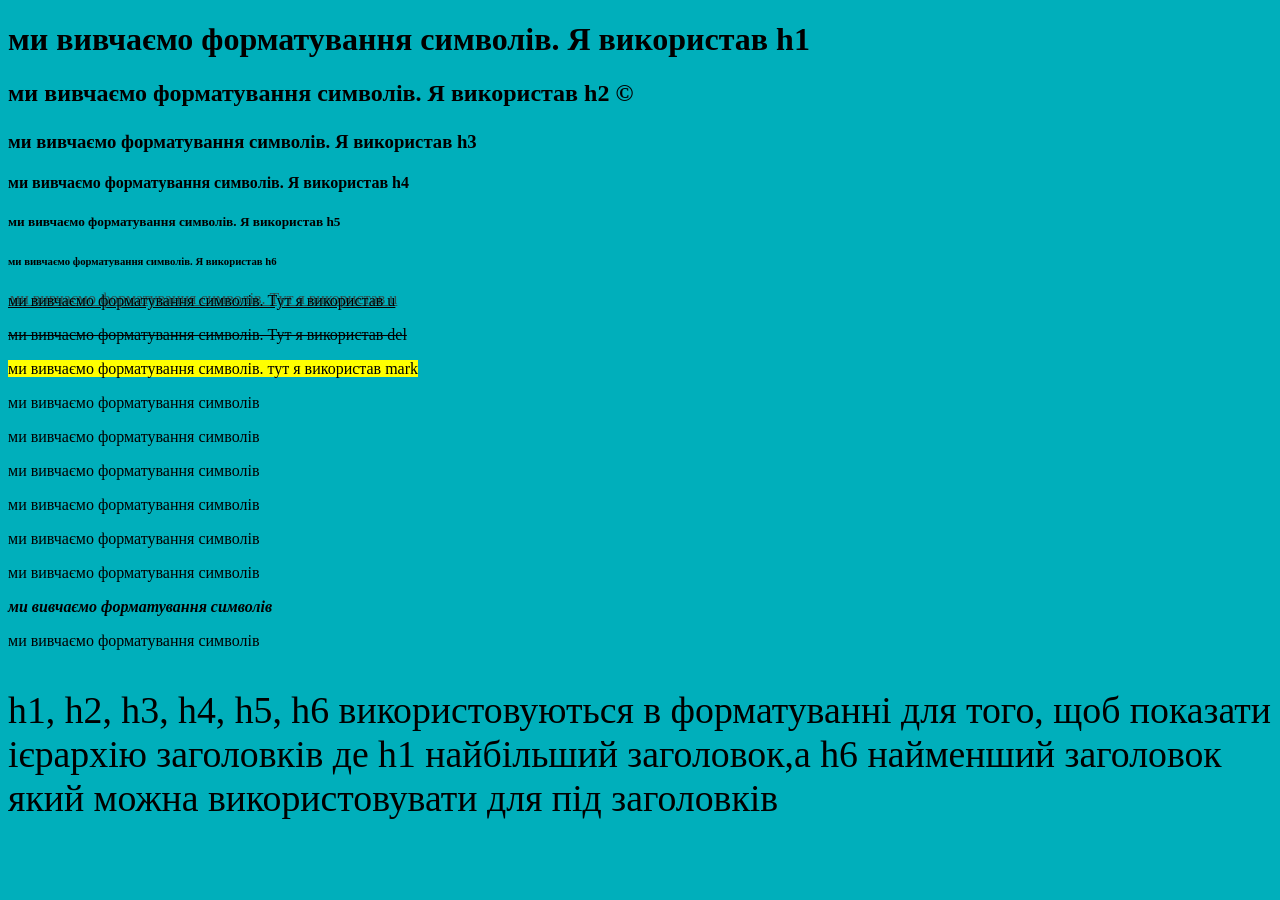
<file: WEB дизайн проекти/symbol.html>
<!DOCTYPE html>
<html lang="uk">
<head>
    <meta charset="UTF-8">
    <meta name="viewport" content="width=device-width, initial-scale=1.0">
    <title>symbols</title>
    <link rel="stylesheet" href="css/symbols.css">
    <link rel="preconnect" href="https://fonts.googleapis.com">
<link rel="preconnect" href="https://fonts.gstatic.com" crossorigin>
<link href="https://fonts.googleapis.com/css2?family=Ubuntu:ital,wght@0,300;0,400;0,500;0,700;1,300;1,400;1,500;1,700&display=swap" rel="stylesheet">
<link rel="preconnect" href="https://fonts.googleapis.com">
<link rel="preconnect" href="https://fonts.gstatic.com" crossorigin>
<link href="https://fonts.googleapis.com/css2?family=Oswald:wght@200..700&family=Ubuntu:ital,wght@0,300;0,400;0,500;0,700;1,300;1,400;1,500;1,700&display=swap" rel="stylesheet">
    <style>

    </style>
</head>
<body>
    <p class="p1"><h1>ми вивчаємо форматування символів. Я використав h1</h1></p>
    <p class="p1"><h2>ми вивчаємо форматування символів. Я використав h2 &copy;<h2></p>
    <p class="p3"><h3>ми вивчаємо форматування символів. Я використав h3</h3></p>
    <p class="p4"><h4>ми вивчаємо форматування символів. Я використав h4</h4></p>
    <p class="p5"><h5>ми вивчаємо форматування символів. Я використав h5</h5></p>
    <p class="p6"><h6>ми вивчаємо форматування символів. Я використав h6</h6></p>
    <p class="p7"><u>ми вивчаємо форматування символів. Тут я використав u</u></p>
    <p class="p8"><del>ми вивчаємо форматування символів. Тут я використав del</del></p>
    <p class="p9"><mark>ми вивчаємо форматування символів. тут я використав mark</mark></p>
    <p class="p10">ми вивчаємо форматування символів</p>
    <p class="p11">ми вивчаємо форматування символів</p>
    <p class="p12">ми вивчаємо форматування символів</p>
    <p class="p13">ми вивчаємо форматування символів</p>
    <p class="p14">ми вивчаємо форматування символів</p>
    <p class="p15">ми вивчаємо форматування символів</p>
    <p class="p16"><I><B>ми вивчаємо форматування символів</B></I></p>
    <p class="p17">ми вивчаємо форматування символів</p>
    <p  style = "font-size: 10mm;">h1, h2, h3, h4, h5, h6 використовуються в форматуванні для того, щоб показати ієрархію заголовків де h1 найбільший заголовок,а h6 найменший заголовок який можна використовувати для під заголовків</p>
</body>
</html>
</file>
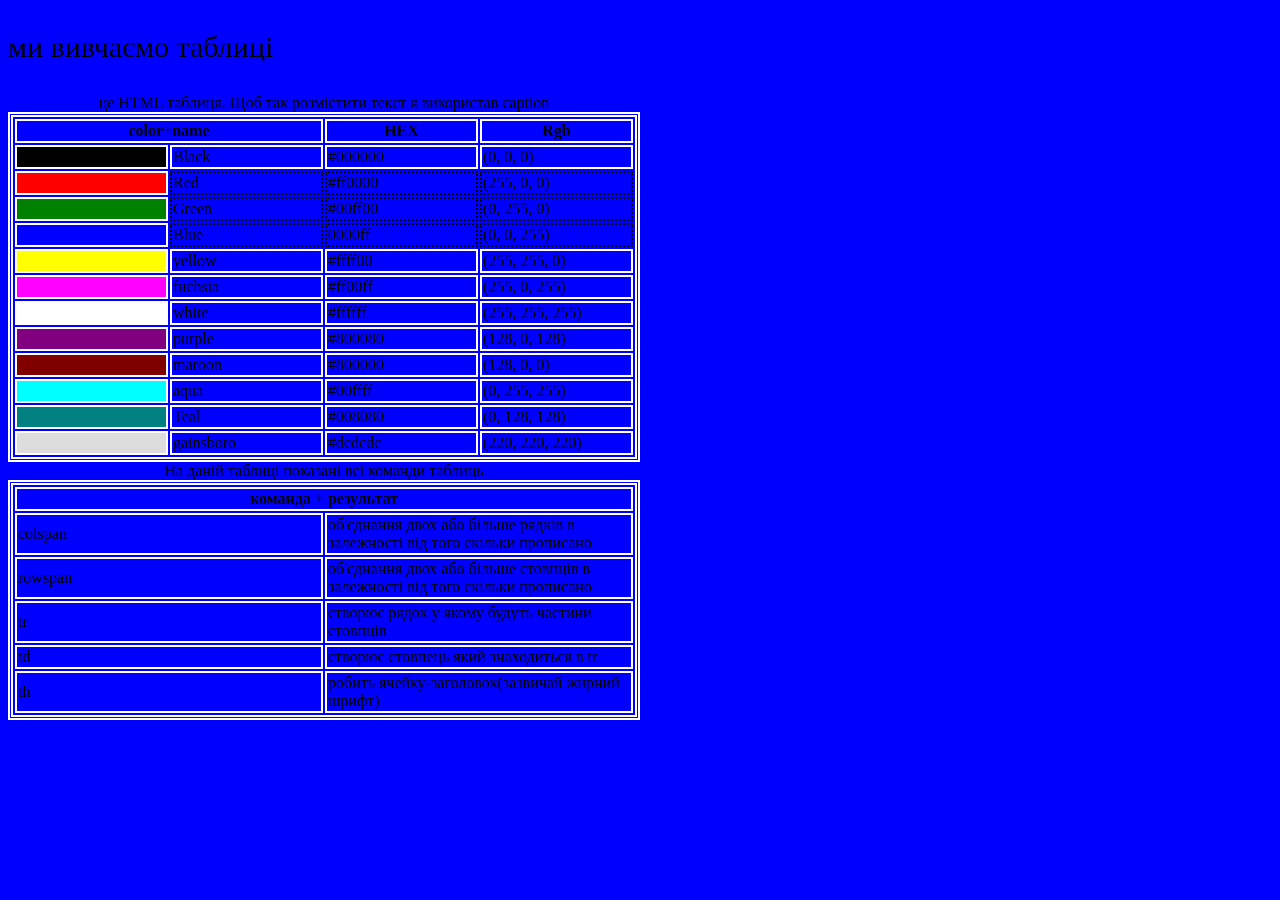
<file: WEB дизайн проекти/table.Html>
<!DOCTYPE html>
<html lang="en">
<head>
    <meta charset="UTF-8">
    <meta name="viewport" content="width=device-width, initial-scale=1.0">
    <title>Table</title>
    <link rel="stylesheet" href="css/table.Css">
</head>
<body>
    <p>ми вивчаємо таблиці</p>
    <table>
        <caption>це HTML таблиця. Щоб так розмістити текст я використав caption</caption>
        <thead>
            <th colspan="2">color+name</th>
            <th>HEX</th>
            <th>Rgb</th>
        </thead>
        <tbody>
            <tr>
                <td style = "background-color: black; "></td>
                <td>Black</td>
                <td>#000000</td>
                <td>(0, 0, 0)</td>     
            </tr>
            <tr>
                <td style= "background-color: red;"></td>
                <td class = "ss">Red</td>
                <td class = "ss">#ff0000</td>
                <td class = "ss">(255, 0, 0)</td>     
            </tr>  
            <tr>
                <td style = "background-color: green;"></td>
                <td class = "ss">Green</td>
                <td class = "ss">#00ff00</td>
                <td class = "ss">(0, 255, 0)</td>     
            </tr>
            <tr>
                <td style = "background-color: blue;"></td>
                <td class = "ss">Blue</td>
                <td class = "ss">0000ff</td>
                <td class = "ss">(0, 0, 255)</td>     
            </tr>  
            <tr>
                <td style = "background-color: yellow;"></td>
                <td>yellow</td>
                <td>#ffff00</td>
                <td>(255, 255, 0)</td>     
            </tr>  
            <tr>
                <td style = "background-color: #ff00ff;"></td>
                <td>fuchsia</td>
                <td>#ff00ff</td>
                <td>(255, 0, 255)</td>   
            </tr>   
            <tr>
                <td style = "background-color: white;"></td>
                <td>white</td>
                <td>#ffffff</td>
                <td>(255, 255, 255)</td>     
            </tr>  
            <tr>
                <td style = "background-color: #800080;"></td>
                <td>purple</td>
                <td>#800080</td>
                <td>(128, 0, 128)</td>     
            </tr>  
            <tr>
                <td style = "background-color: maroon;"></td>
                <td>maroon</td>
                <td>#800000</td>
                <td>(128, 0, 0)</td>     
            </tr>  
            <tr>
                <td style = "background-color: aqua;"></td>
                <td>aqua</td>
                <td>#00ffff</td>
                <td>(0, 255, 255)</td>     
            </tr>  
            <tr>
                <td style = "background-color: #008080;">
                <td>Teal</td>
                <td>#008080</td>
                <td>(0, 128, 128)</td>     
            </tr>  
            <tr>
                <td style = "background-color: gainsboro;"></td>
                <td>gainsboro</td>
                <td>#dcdcdc</td>
                <td>(220, 220, 220)</td>    
            </tr>  
        </tbody>
    </table>
    <table>
        <caption>На даній таблиці показані всі команди таблиць</caption>
        <thead>
            <th colspan="2">команда + результат</th>
        </thead>
        <tbody>
            <tr>
                <td>colspan</td>
                <td>об'єднання двох або більше рядків в залежності від того скільки прописано</td>
            </tr>
            <tr>
                <td>rowspan</td>
                <td>об'єднання двох або більше стовпців в залежності від того скільки прописано</td>
            </tr>
            <tr>
                <td>tr</td>
                <td>створює рядок у якому будуть частини стовпців</td>
            </tr>
            <tr>
                <td>td</td>
                <td>створює стовпець який знаходиться в tr</td>
            </tr>
            <tr>
                <td>th</td>
                <td>робить ячейку-заголовок(зазвичай жирний шрифт)</td>
            </tr>
        </tbody>
    </table>

</body>
</html>
</file>
<file: WEB дизайн проекти/css/stari4ok.css>
header{
    text-align: center;
    background-color: #330033;
    border: 4px dashed;
}
nav, aside, main{
    border: 4px dashed;
    background-color: #330033;
    margin-top: 5px;
    height: main;
    width: 10%;
    text-align: center;
    margin-right: 5px;
}
main{
    background-color: #330033;
    clear: both;
    width: 77%;
    height: 2000px;
    border: 4px dashed;
    float: right;
}
.ff{
    display: flex;
}
.mB {
	box-shadow: 3px 4px 0px 0px #f29c93;
	background:linear-gradient(to bottom, #fe1a00 5%, #ce0100 100%);
	background-color:#fe1a00;
	border-radius:18px;
	border:2px solid #d83526;
	display:inline-block;
	cursor:pointer;
	color:#ffffff;
	font-family:Impact;
	font-size:24px;
	padding:7px 25px;
	text-decoration:none;
	text-shadow:0px 1px 0px #b23e35;
    margin-top: 12px;
}
.mB:hover {
	background:linear-gradient(to bottom, #ce0100 5%, #fe1a00 100%);
	background-color:#ce0100;
}
.mB:active {
	position:relative;
	top:1px;
}
article{
    font-size: 30px;
}
th, tr, td{
    border: 6px double white;
}
.pc{
    width: 40%;
    margin-top: 8px;
    height: 400px;
}
h1{
    font-size: 25px;
}
h2{
    font-size: 20px;
}
</file>
<file: WEB дизайн проекти/css/block.css>
body{
    background-color: aqua;
}

p{
    font-size: 50px;
    Color: darkblue;
    background-color: aquamarine;
    display: block;
}
span{
    color: blueviolet;
    border: dotted 2px red;
    display: inline;
}
li{
    background-color: lightblue;
    display: inline-block;
    font-size: 24px;
    padding: 5px 10px;
    color: cornflowerblue;
}
li:hover{
    color: lightblue;
    background-color: cornflowerblue;
}
ul{
    list-style: none;
}
#d1{
    background-color: lightsalmon;
    display: block;
    font-size: 50px;
    color: black;
    width: 500px;
    height: 500px;
    display: flex;
    align-items: center;
    justify-content: center;
    border-width: 30px;
    border-style: groove;
    border-color: green blue;
    border-radius: 5% 10%;
}
#d2{
    background-color: yellowgreen;
    width: 500px;
    height: 500px;
    color: blue;
    border-style: ridge none;
    margin-top: 50px;
    border-width: 30px;
    border-color: red lightcoral;

}

#d3, #d4{
    background-color: coral;
    font-size: 50px;
    color: fuchsia;
    width: 800px;
    height: 200px;
    margin: 50px;
    
}
#d3{
    border-style: dashed inherit;
    border-color: darkorange darkgoldenrod;

}
#d4{
    border-style: solid groove;
    border-color: lime lawngreen;
}
#t1{
    background-color: yellow;
    width: 500px;
    height: 500px;
    display: flex;
    align-items: center;
    justify-content: center;
    margin-top: 50px;
}

#t2{
    background-color: orange;
    width: 400px;
    height: 400px;
    display: flex;
    align-items: center;
    justify-content: center;
}

#t3{
    background-color: blue;
    width: 300px;
    height: 300px;
    display: flex;
    align-items: center;
    justify-content: center;
}
#s1{
    background-color: blue;
    width: 500px;
    height: 500px;

}
</file>
<file: WEB дизайн проекти/css/Button.Css>
p{
    Color: green;
    font-size: 50px;
}
a{
    text-decoration: none;
}
.a1{
    font-size: 24px;
    font-family: "Comforter", cursive;
  font-weight: 900;
  font-style: normal;
  letter-spacing: 2px;
  border: solid 5px red;
  color: red;
  background-color: black;
  padding: 5px 10px;
  border-radius: 50%;
}
.a1:hover{
    background-color: red;
    border-color: black;
    color: black;
    box-shadow: 0px 0px 15px red;
}
.myButton {
	box-shadow: 3px 4px 0px 0px #f29c93;
	background:linear-gradient(to bottom, #fe1a00 5%, #ce0100 100%);
	background-color:#fe1a00;
	border-radius:18px;
	border:2px solid #d83526;
	display:inline-block;
	cursor:pointer;
	color:#ffffff;
	font-family:Impact;
	font-size:24px;
	padding:7px 25px;
	text-decoration:none;
	text-shadow:0px 1px 0px #b23e35;
}
.myButton:hover {
	background:linear-gradient(to bottom, #ce0100 5%, #fe1a00 100%);
	background-color:#ce0100;
}
.myButton:active {
	position:relative;
	top:1px;
}
/* CSS */
.button-19 {
  appearance: button;
  background-color: #1899D6;
  border: solid transparent;
  border-radius: 16px;
  border-width: 0 0 4px;
  box-sizing: border-box;
  color: #FFFFFF;
  cursor: pointer;
  display: inline-block;
  font-family: din-round,sans-serif;
  font-size: 15px;
  font-weight: 700;
  letter-spacing: .8px;
  line-height: 20px;
  margin: 0;
  outline: none;
  overflow: visible;
  padding: 13px 16px;
  text-align: center;
  text-transform: uppercase;
  touch-action: manipulation;
  transform: translateZ(0);
  transition: filter .2s;
  user-select: none;
  -webkit-user-select: none;
  vertical-align: middle;
  white-space: nowrap;
}

.button-19:after {
  background-clip: padding-box;
  background-color: #1CB0F6;
  border: solid transparent;
  border-radius: 16px;
  border-width: 0 0 4px;
  bottom: -4px;
  content: "";
  left: 0;
  position: absolute;
  right: 0;
  top: 0;
  z-index: -1;
}

.button-19,
.button-19:focus {
  user-select: auto;
}

.button-19:hover:not(:disabled) {
  filter: brightness(1.1);
  -webkit-filter: brightness(1.1);
}

.button-19:disabled {
  cursor: auto;
}

.button-19:active {
  border-width: 4px 0 0;
  background: none;
}

.myButtton {
	background-color:#44c767;
	border-radius:13px;
	border:4px solid #18ab29;
	display:inline-block;
	cursor:pointer;
	color:#ffffff;
	font-family:Arial;
	font-size:17px;
	padding:17px 45px;
	text-decoration:none;
	text-shadow:3px -2px 3px #26521f;
}
.myButtton:hover {
	background-color:#5cbf2a;
}
.myButtton:active {
	position:relative;
	top:1px;
}

.рр {
	background:linear-gradient(to bottom, #44c767 5%, #5cbf2a 100%);
	background-color:#aa0000;
	border-radius:31px;
	border:3px solid #ff0000;
	display:inline-block;
	cursor:pointer;
	color:#ffffff;
	font-family:Trebuchet MS;
	font-size:17px;
	padding:14px 0px;
	text-decoration:none;
	text-shadow:0px 1px 0px #990000;
}
.рр:hover {
	background:linear-gradient(to bottom, #5cbf2a 5%, #44c767 100%);
	background-color:#5cbf2a;
}
.рр:active {
	position:relative;
	top:1px;
}
.kk {
	box-shadow:inset 0px 1px 0px 0px #f9eca0;
	background:linear-gradient(to bottom, #f0c911 5%, #f2ab1e 100%);
	background-color:#f0c911;
	border-radius:42px;
	border:1px solid #e65f44;
	display:inline-block;
	cursor:pointer;
	color:#c92200;
	font-family:Verdana;
	font-size:15px;
	font-weight:bold;
	padding:6px 24px;
	text-decoration:none;
}
.kk:hover {
	background:linear-gradient(to bottom, #f2ab1e 5%, #f0c911 100%);
	background-color:#f2ab1e;
}
.kk:active {
	position:relative;
	top:1px;
}
</file>
<file: WEB дизайн проекти/css/lists.css>
body{
    background-color: green;
}
p{
    font-size: 48px;
    font-family: "ubuntu";

}
ul{
    font-family: "Pacifico", cursive; font-weight: 400; font-style: normal;
}
.l1 li::marker{
    font-size: 1.1em;
}
.l2 li{
    padding-left: 12px;
}
    @counter-style egor-style{
    system: cyclic;
    symbols: 🥯 🥞 🥐;
    suffix: " "
}
.l3 li{
    list-style-type: mongolian;
}
.l4 li{
    list-style-type: katakana-iroha;
}
.l5 li{
    list-style-type: lower-greek;
}
.l6 li{
    list-style-type: gurmukhi;
}
.l7 li{
    list-style-type: hebrew;
}
</file>
<file: WEB дизайн проекти/css/site.css>
Body{
    background-color: aquamarine;
}
header{
    background-clip:;
    height: 250px;
    justify-content: center;
    display:flex;
}
nav, aside{
    background-color: #777777;
    width: 20%;
    margin-top: 10px;
    float: left;
    height: 1565px;
}
main{
    background-color: cornflowerblue;
    float: left;
    width: 60%;
    margin-top: 10px;
}
h2, h3{
    text-align: center;
    
}
article{
    margin: 10px;
    margin-top: 10px;
    text-align: justify;
    border:double 10px;
}
footer{
    clear: both;
    background-color: #777777;
    height: 900px;
    margin-top: 20px;
    display: inline-block;
}
iframe{
    width: 98%;
    margin: 8px;
}
.kk {
	box-shadow:inset 0px 1px 0px 0px #f9eca0;
	background:linear-gradient(to bottom, #f0c911 5%, #f2ab1e 100%);
	background-color:#f0c911;
	border-radius:42px;
	border:1px solid #e65f44;
	display:inline-block;
	cursor:pointer;
	color:#c92200;
	font-family:Verdana;
	font-size:15px;
	font-weight:bold;
	padding:6px 24px;
	text-decoration:none;
    width: 70%;
    text-align: center;
    margin: 20px;
}
.kk:hover {
	background:linear-gradient(to bottom, #f2ab1e 5%, #f0c911 100%);
	background-color:#f2ab1e;
}
.kk:active {
	position:relative;
	top:1px;
}
.fa {
  padding: 20px;
  font-size: 30px;
  width: 30px;
  text-align: center;
  text-decoration: none;
  margin: 5px 2px;
  border-radius: 50%;
}

.fa:hover {
    opacity: 0.7;
}

.fa-facebook {
  background: #3B5998;
  color: white;
}

.fa-twitter {
  background: #55ACEE;
  color: white;
}

.fa-google {
  background: #dd4b39;
  color: white;
}

.fa-linkedin {
  background: #007bb5;
  color: white;
}

.fa-youtube {
  background: #bb0000;
  color: white;
}

.fa-instagram {
  background: #125688;
  color: white;
}

.fa-pinterest {
  background: #cb2027;
  color: white;
}

.fa-snapchat-ghost {
  background: #fffc00;
  color: white;
  text-shadow: -1px 0 black, 0 1px black, 1px 0 black, 0 -1px black;
}

.fa-skype {
  background: #00aff0;
  color: white;
}

.fa-android {
  background: #a4c639;
  color: white;
}

.fa-dribbble {
  background: #ea4c89;
  color: white;
}

.fa-vimeo {
  background: #45bbff;
  color: white;
}

.fa-tumblr {
  background: #2c4762;
  color: white;
}

.fa-vine {
  background: #00b489;
  color: white;
}

.fa-foursquare {
  background: #45bbff;
  color: white;
}

.fa-stumbleupon {
  background: #eb4924;
  color: white;
}

.fa-flickr {
  background: #f40083;
  color: white;
}

.fa-yahoo {
  background: #430297;
  color: white;
}

.fa-soundcloud {
  background: #ff5500;
  color: white;
}

.fa-reddit {
  background: #ff5700;
  color: white;
}

.fa-rss {
  background: #ff6600;
  color: white;
}
@media only screen and (max-width: 800px) {
 nav,main,aside,.mc{
    width: 100%;
 }
}
</file>
<file: WEB дизайн проекти/css/symbols.css>
body {
    background-color: #00afbb;
}
.p1{
    color: aqua;
    background-color: blue;
}
.p2{
    color:darkgray;
}
.p3{
   font-family: "Georgia", serif;
}
.p4{
    font-family: ubuntu;
}
.p5{
    font-family: Oswald;
}
.p6{
    text-decoration: underline;
}
.p7{
    text-shadow: 2px -2px darkslategray;
}
</file>
<file: WEB дизайн проекти/css/table.Css>
body{
    background-color: blue;
}
p{
    font-size: 30px;
}
table{
    border: double 5px;
    border-color: white;
    width: 50%;
}
th, td{
    border: solid 2px;
    border-color: white;
    width: 25%;
}
tr:hover{
    background-image: url(https://media.tenor.com/igZCc-gVpjsAAAAj/%D0%B2%D0%B7%D1%80%D1%8B%D0%B2.gif);
    text-transform: uppercase;
}
.ss{
    border: dotted 2px;
}
</file>
